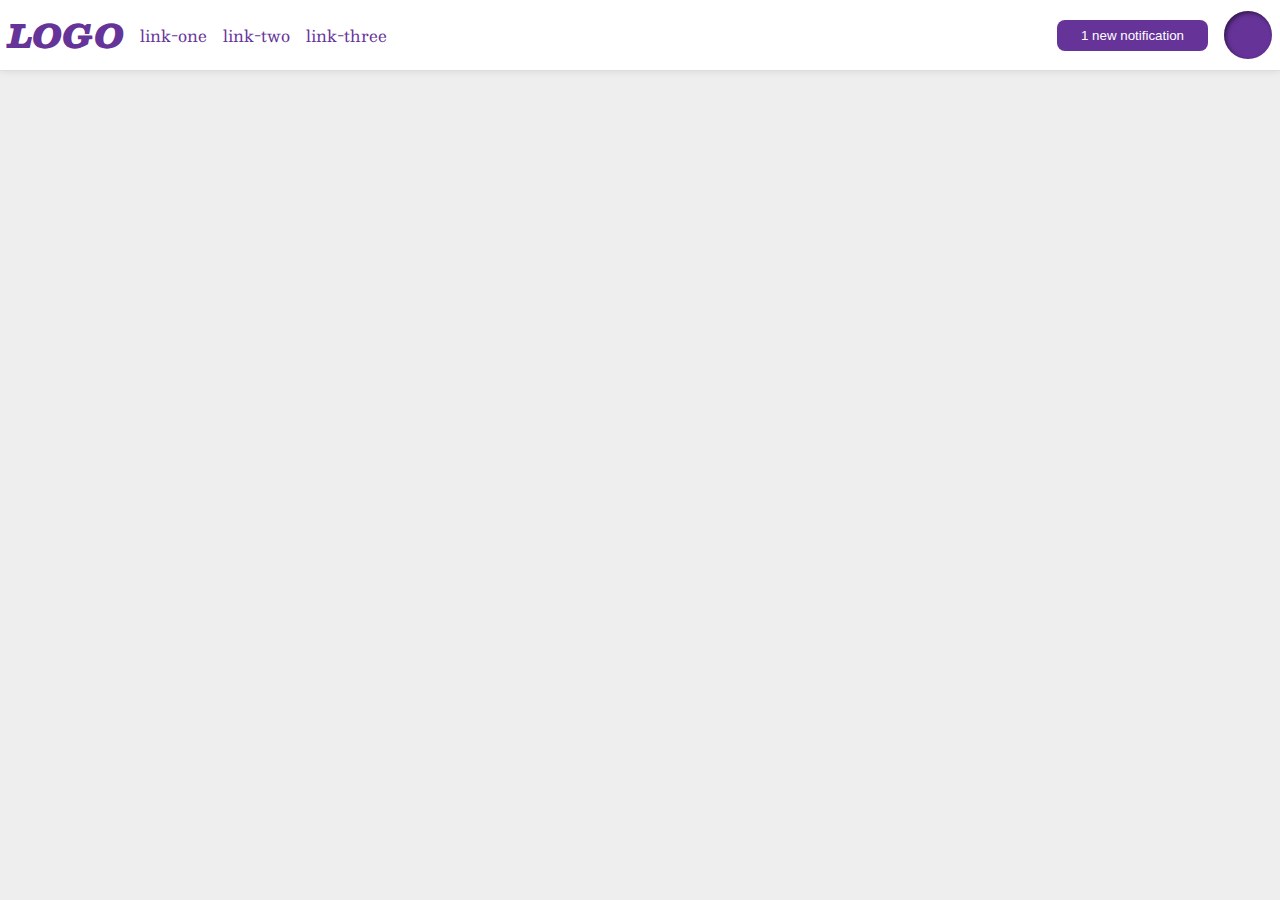
<file: flex/03-flex-header-2/index.html>
<!DOCTYPE html>
<html lang="en">
  <head>
    <meta charset="UTF-8">
    <meta http-equiv="X-UA-Compatible" content="IE=edge">
    <meta name="viewport" content="width=device-width, initial-scale=1.0">
    <title>Flex Header 2</title>
    <link rel="stylesheet" href="style.css">
  </head>
  <body>
    <div class="header">
      <div class="left-side">
        <div class="logo">
          LOGO
        </div>
        <ul class="links">
          <li><a href="google.com">link-one</a></li>
          <li><a href="google.com">link-two</a></li>
          <li><a href="google.com">link-three</a></li>
        </ul>
      </div>
      <div class="right-side">
        <button class="notifications">
          1 new notification
        </button>
        <div class="profile-image"></div>
      </div>
    </div>
  </body>
</html>
</file>
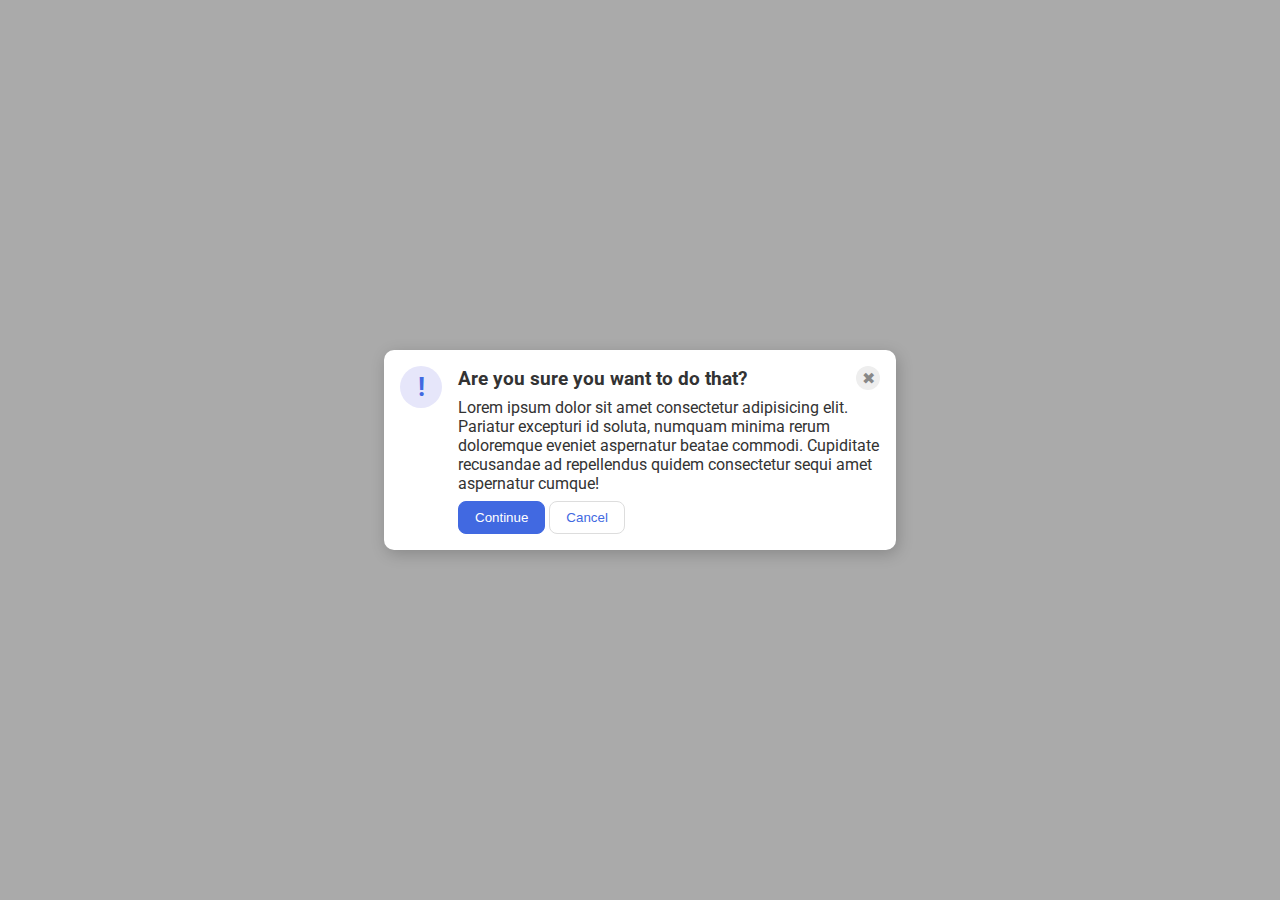
<file: flex/05-flex-modal/index.html>
<!DOCTYPE html>
<html lang="en">
  <head>
    <meta charset="UTF-8">
    <meta http-equiv="X-UA-Compatible" content="IE=edge">
    <meta name="viewport" content="width=device-width, initial-scale=1.0">
    <link rel="stylesheet" href="style.css">
    <title>Modal</title>
  </head>
  <body>
    <div class="modal">
      <div class="icon">!</div>
      <div class="info">
        <div class="top-bar">
          <div class="header">Are you sure you want to do that?</div>
          <div class="close-button">✖</div>
        </div>
        <div class="text">Lorem ipsum dolor sit amet consectetur adipisicing elit. Pariatur excepturi id soluta, numquam minima rerum doloremque eveniet aspernatur beatae commodi. Cupiditate recusandae ad repellendus quidem consectetur sequi amet aspernatur cumque!</div>
        <div class="buttons">
          <button class="continue">Continue</button>
          <button class="cancel">Cancel</button>
        </div>
      </div>  
    </div>
  </body>
</html>
</file>
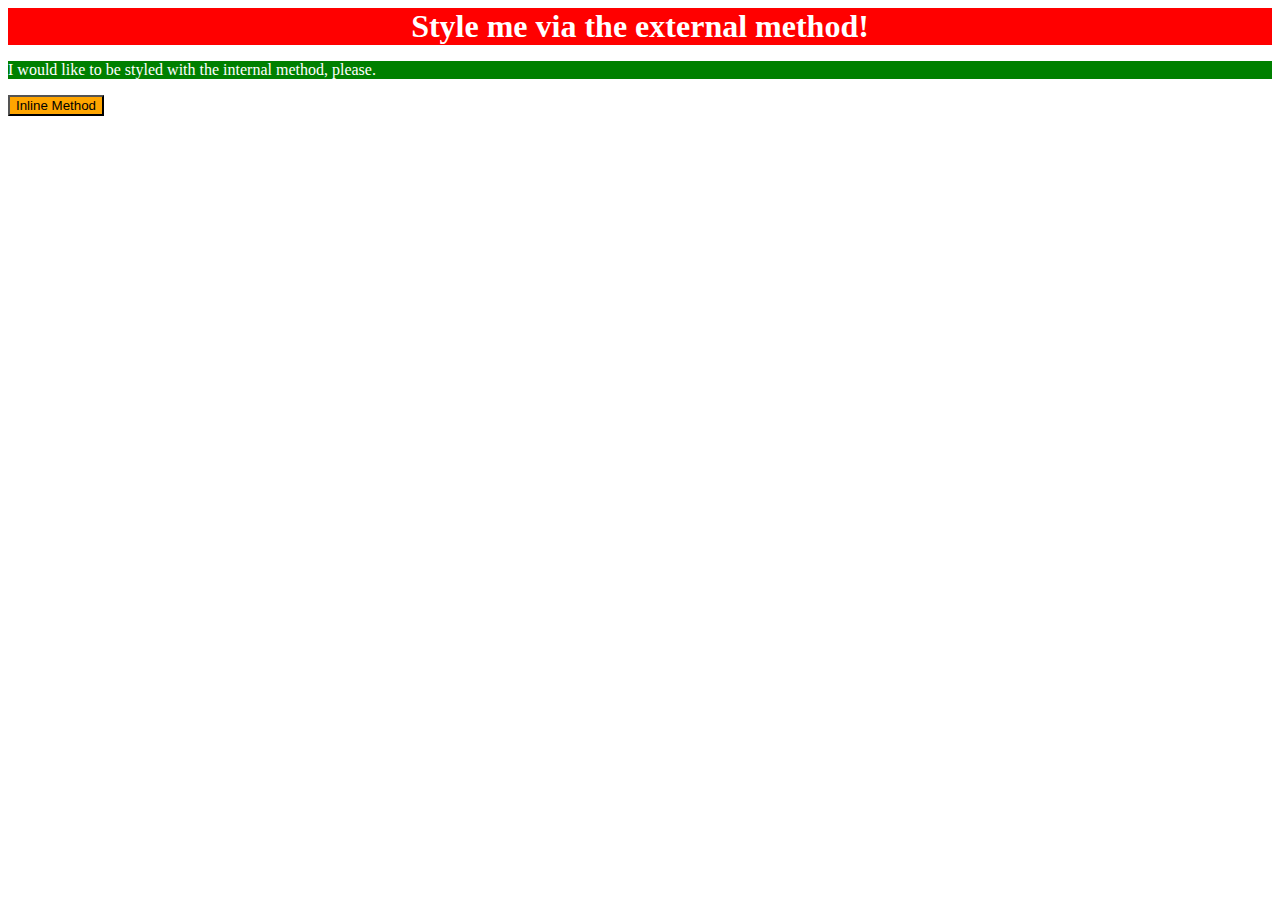
<file: foundations/01-css-methods/index.html>
<!DOCTYPE html>
<html lang="en">
  <head>
    <meta charset="UTF-8">
    <meta http-equiv="X-UA-Compatible" content="IE=edge">
    <meta name="viewport" content="width=device-width, initial-scale=1.0">
    <title>Methods for Adding CSS</title>
    <link rel="stylesheet" href="style.css">
    <style>
      p{
        color: white;
        background-color: green;
        font-size: 18x;
      }
    </style>
  </head>
  <body>
    <div>Style me via the external method!</div>
    <p>I would like to be styled with the internal method, please.</p>
    <button style = "background-color: orange; font: 18px;">Inline Method</button>
  </body>
</html>
</file>
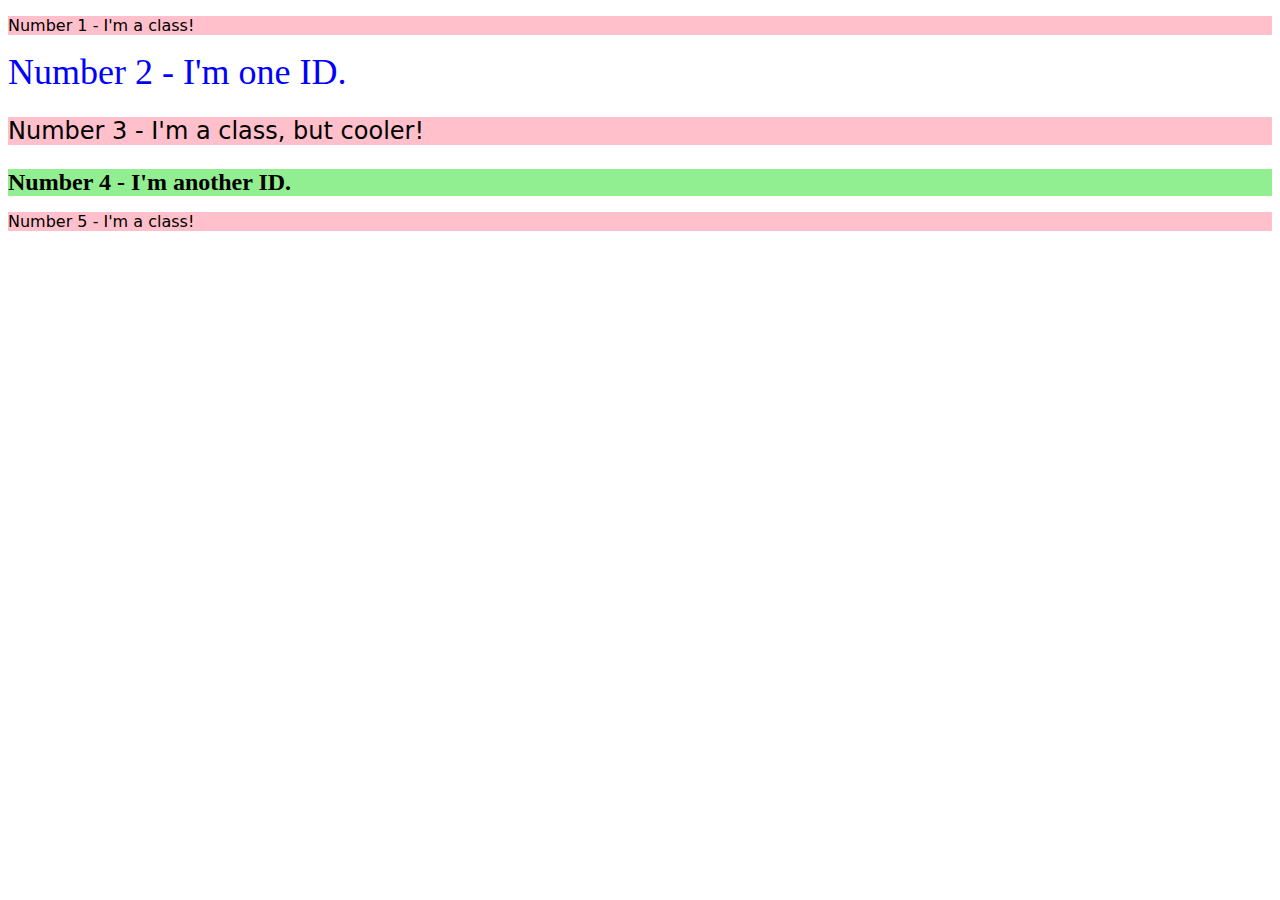
<file: foundations/02-class-id-selectors/index.html>
<!DOCTYPE html>
<html lang="en">

  <head>
    <meta charset="UTF-8">
    <meta http-equiv="X-UA-Compatible" content="IE=edge">
    <meta name="viewport" content="width=device-width, initial-scale=1.0">
    <title>Class and ID Selectors</title>
    <link rel="stylesheet" href="style.css">
  </head>

  <body>
    <div>
      <p class="odd">Number 1 - I'm a class!</p>
      <div id="second">Number 2 - I'm one ID.</div>
      <p class="third odd">Number 3 - I'm a class, but cooler!</p>
      <div id="fourth">Number 4 - I'm another ID.</div>
      <p class="odd">Number 5 - I'm a class!</p>
    </div>
  </body>

</html>
</file>
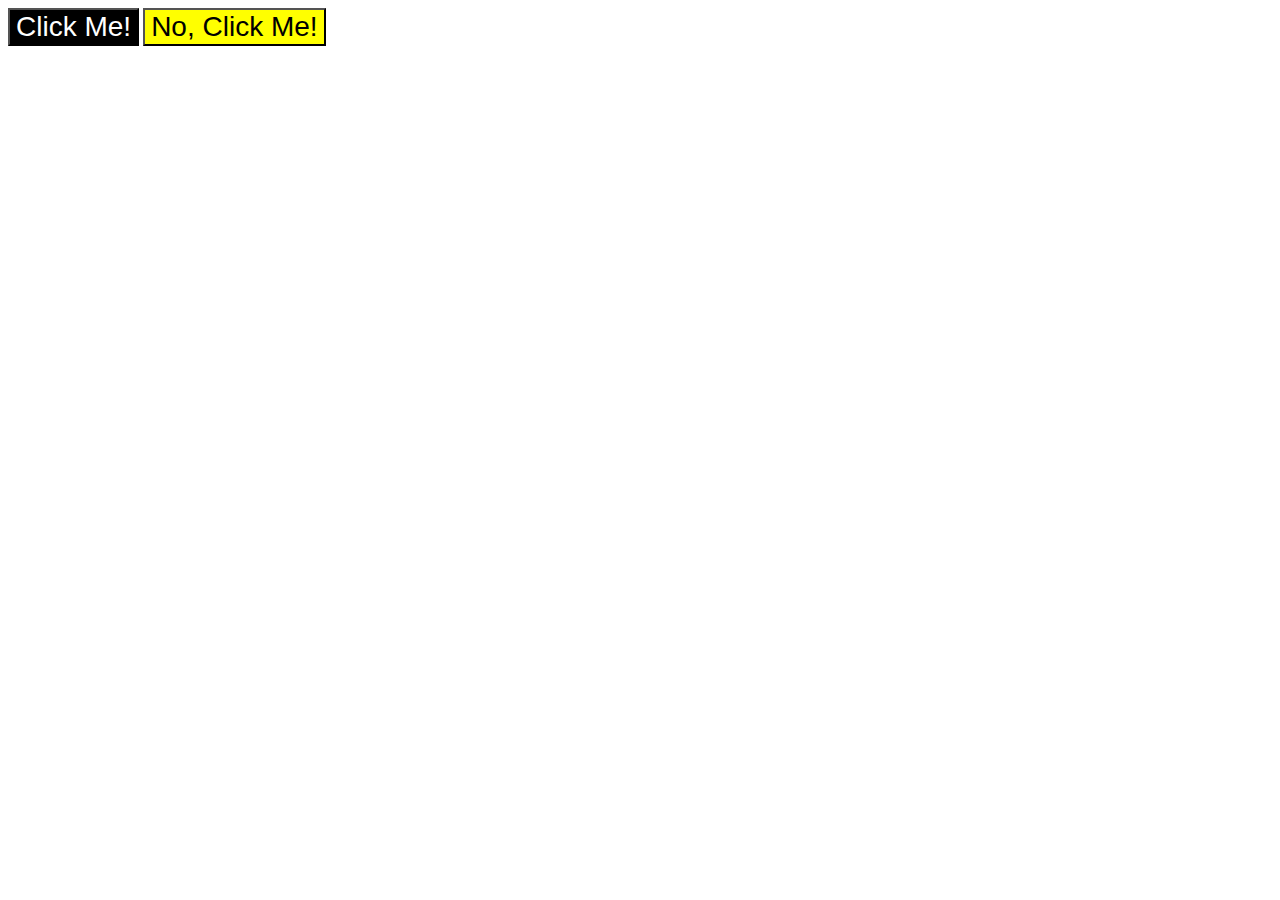
<file: foundations/03-grouping-selectors/index.html>
<!DOCTYPE html>
<html lang="en">
  <head>
    <meta charset="UTF-8">
    <meta http-equiv="X-UA-Compatible" content="IE=edge">
    <meta name="viewport" content="width=device-width, initial-scale=1.0">
    <title>Grouping Selectors</title>
    <link rel="stylesheet" href="style.css">
  </head>
  <body>
    <button class="first">Click Me!</button>
    <button class="second">No, Click Me!</button>
  </body>
</html>
</file>
<file: flex/03-flex-header-2/style.css>
/* this is some magical font-importing.  
you'll learn about it later. */
@import url('https://fonts.googleapis.com/css2?family=Besley:ital,wght@0,400;1,900&display=swap');

body {
  margin: 0;
  background: #eee;
  font-family: Besley, serif;
}

.header {
  background: white;
  border-bottom: 1px solid #ddd;
  box-shadow: 0 0 8px rgba(0,0,0,.1);

  display: flex;
  justify-content: space-between;
  gap: 16px;
  padding: 8px;
}

.left-side,
.right-side {
  display: flex;
  align-items: center;
  gap: 16px;
}

/* .left-side{
  justify-self: flex-start;
}

.right-side{
  justify-self: flex-end;
} */

.profile-image {
  background: rebeccapurple;
  box-shadow: inset 2px 2px 4px rgba(0,0,0,.5);
  border-radius: 50%;
  width: 48px;
  height: 48px;

  flex-shrink: 0;
}

.logo {
  color: rebeccapurple;
  font-size: 32px;
  font-weight: 900;
  font-style: italic;

  /* justify-self: center;
  align-self: center; */
}

button {
  border: none;
  border-radius: 8px;
  background: rebeccapurple;
  color: white;
  padding: 8px 24px;
  display: flex;
  align-self: center;
}

a {
  /* this removes the line under our links */
  text-decoration: none;
  color: rebeccapurple;

  /* margin: 8px; */
}

ul {
  list-style-type: none;

  display: flex; /*To align links horizontal */
  padding: 0px;
  margin: 0px;
  gap: 16px;
}
</file>
<file: flex/05-flex-modal/style.css>
@import url('https://fonts.googleapis.com/css2?family=Roboto:wght@400;700&display=swap');

html, body {
  height: 100%;
}

body {
  font-family: Roboto, sans-serif;
  margin: 0;
  background: #aaa;
  color: #333;
  /* I'll give you this one for free lol */
  display: flex;
  align-items: center;
  justify-content: center;
}

.modal {
  background: white;
  width: 480px;
  border-radius: 10px;
  box-shadow: 2px 4px 16px rgba(0,0,0,.2);

  padding: 16px;
  display: flex;
  gap: 16px
}

.info {
  display: flex;
  flex-direction: column;
  gap:8px;
}

.top-bar {
  display: flex;
  justify-content: space-between;
  align-items: center;
}

.buttons {
  justify-content: flex-start;
}

.header {
  font-weight: bold;
  font-size: larger;
}

.icon {
  color: royalblue;
  font-size: 26px;
  font-weight: 700;
  background: lavender;
  width: 42px;
  height: 42px;
  border-radius: 50%;
  display: flex;
  align-items: center;
  justify-content: center;

  flex-shrink: 0;
}

.close-button {
  background: #eee;
  border-radius: 50%;
  color: #888;
  font-weight: 400;
  font-size: 16px;
  height: 24px;
  width: 24px;
  display: flex;
  align-items: center;
  justify-content: center;
}

button {
  padding: 8px 16px;
  border-radius: 8px;
}

button.continue {
  background: royalblue;
  border: 1px solid royalblue;
  color: white;
}

button.cancel {
  background: white;
  border: 1px solid #ddd;
  color: royalblue;
}
</file>
<file: foundations/01-css-methods/style.css>
div
{
    color: white;
    background-color: red;
    font-size: 32px;
    text-align: center;
    font-weight: bold;
}
</file>
<file: foundations/02-class-id-selectors/style.css>
.odd{
    background-color: rgb(255, 192, 203);
    font-family: Verdana, "Dejavu Sans", sans-serif;
}

.third, #fourth{
    font-size: 24px;
}

#second{
    color: #0000FF;
    font-size: 36px;
}

#fourth{
    font-weight: bold;
    background-color: hsl(120, 73%, 75%);
}
</file>
<file: foundations/03-grouping-selectors/style.css>
.first,
.second{
    font-size: 28px;
    font-family: 'Helvetica', 'Times New Roman', 'sans-serif';
}

.first{
    color: white;
    background-color: black;
}

.second{
    background-color: yellow;
}
</file>
